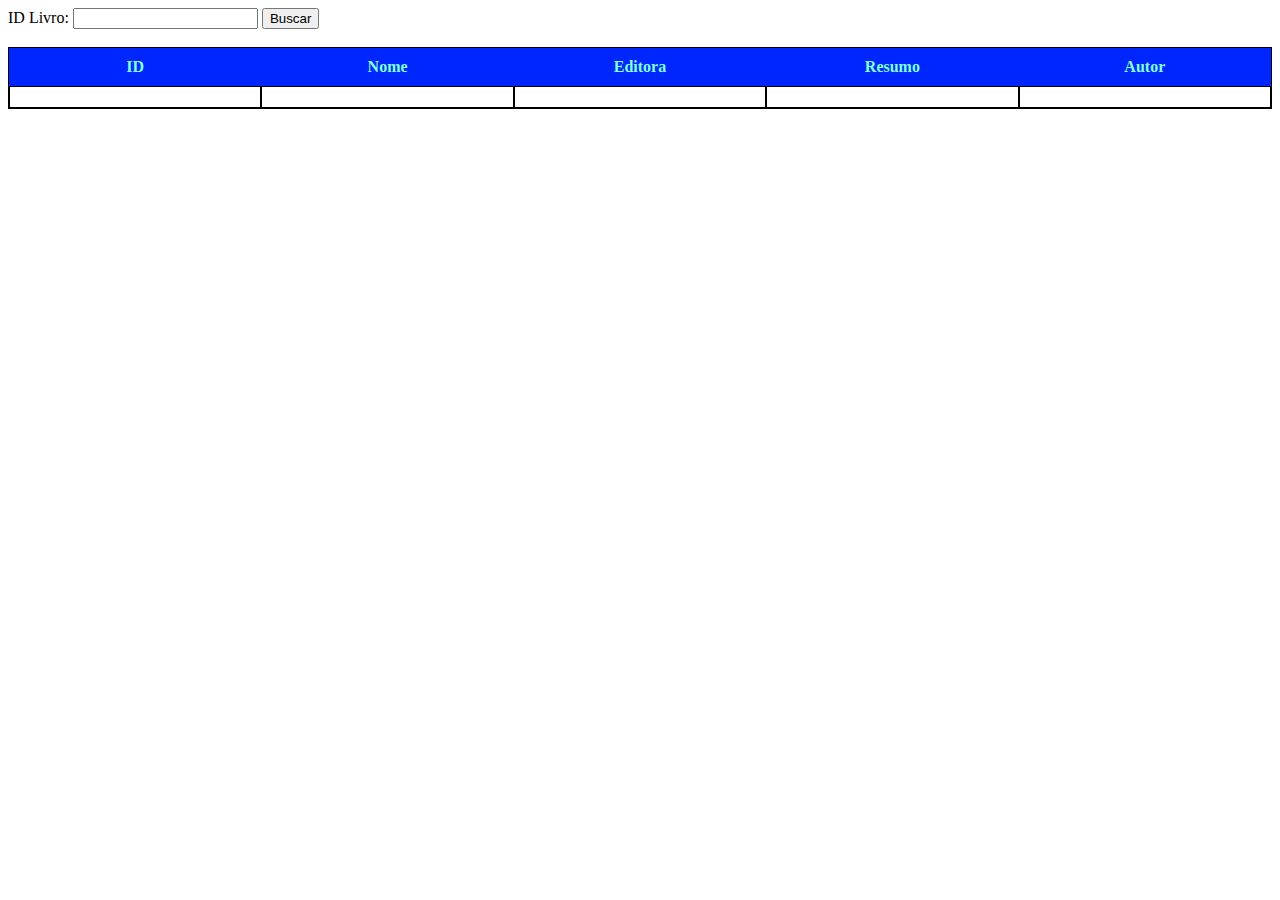
<file: api_social_books/index.html>
<!DOCTYPE html>
<html lang="en">

<head>
    <meta charset="UTF-8">
    <meta name="viewport" content="width=device-width, initial-scale=1.0">
    <link rel="stylesheet" href="style.css">
    <title>Consulta Usuários GitHub</title>
</head>

<body>
    <label for="livro_id">ID Livro:</label>
    <input type="text" name="livro_id" id="livro_id">
    <input type="button" value="Buscar">
    <br><br>
    <div class="tabela">
        <!-- Rótulo -->
        <div class="rotulo-coluna">ID</div>
        <div class="rotulo-coluna">Nome</div>
        <div class="rotulo-coluna">Editora</div>
        <div class="rotulo-coluna">Resumo</div>
        <div class="rotulo-coluna">Autor</div>
       
        <!-- Dados -->

        <div class="celula" id="id"></div>
        <div class="celula" id="nome"></div>
        <div class="celula" id="editora"></div>
        <div class="celula" id="resumo"></div>
        <div class="celula"  id="autor"></div>
    <div>
    <script src="main.js"></script>

</body>

</html>
</file>
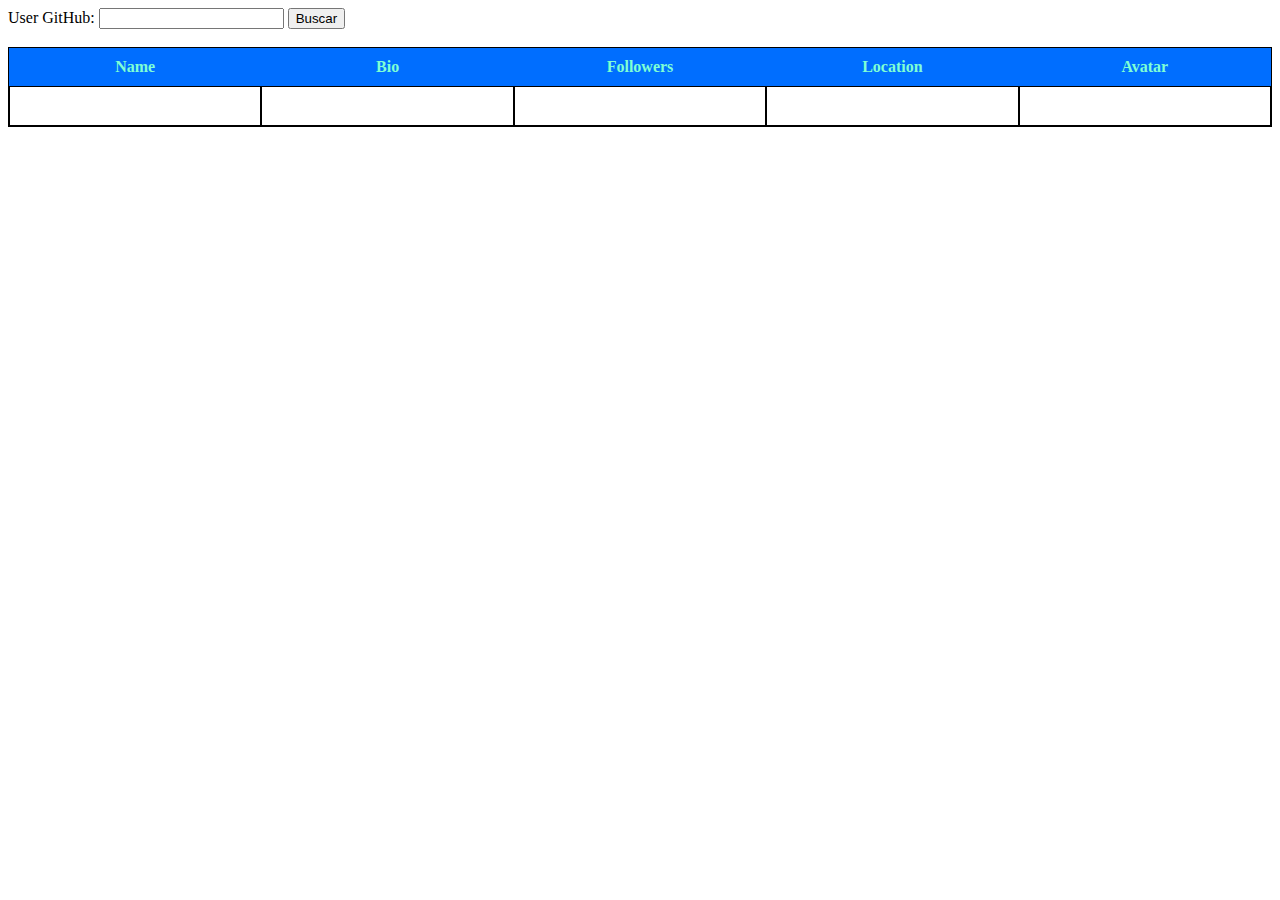
<file: public/index.html>
<!DOCTYPE html>
<html lang="en">

<head>
    <meta charset="UTF-8">
    <meta name="viewport" content="width=device-width, initial-scale=1.0">
    <link rel="stylesheet" href="style.css">
    <title>Consulta Usuários GitHub</title>
</head>

<body>
    <label for="git_id">User GitHub:</label>
    <input type="text" name="git_id" id="git_id">
    <input type="button" value="Buscar">
    <br><br>
    <div class="tabela">
        <!-- Rótulo -->
        <div class="rotulo-coluna">Name</div>
        <div class="rotulo-coluna">Bio</div>
        <div class="rotulo-coluna">Followers</div>
        <div class="rotulo-coluna">Location</div>
        <div class="rotulo-coluna">Avatar</div>
       
        <!-- Dados -->

        <div class="celula" id="name"></div>
        <div class="celula" id="bio"></div>
        <div class="celula" id="followers"></div>
        <div class="celula" id="location"></div>
        <div class="celula"> <img id="avatar"> </div>
    <div>
    <script src="main.js"></script>

</body>

</html>
</file>
<file: api_social_books/style.css>
.tabela{
    display: grid;
    grid-template-columns: repeat(5,1fr);
    border: 1px solid #000;
}

.celula {
    border: 1px solid #000;
    padding: 10px;
    
}

.rotulo-coluna{
    background-color: rgb(0, 38, 255);
    color: aquamarine;
    font-weight: bold;
    text-align: center;
    padding: 10px;
}
</file>
<file: public/style.css>
.tabela{
    display: grid;
    grid-template-columns: repeat(5,1fr);
    border: 1px solid #000;
}

.celula {
    border: 1px solid #000;
    padding: 10px;
    
}

.rotulo-coluna{
    background-color: rgb(0, 110, 255);
    color: aquamarine;
    font-weight: bold;
    text-align: center;
    padding: 10px;
}
</file>
